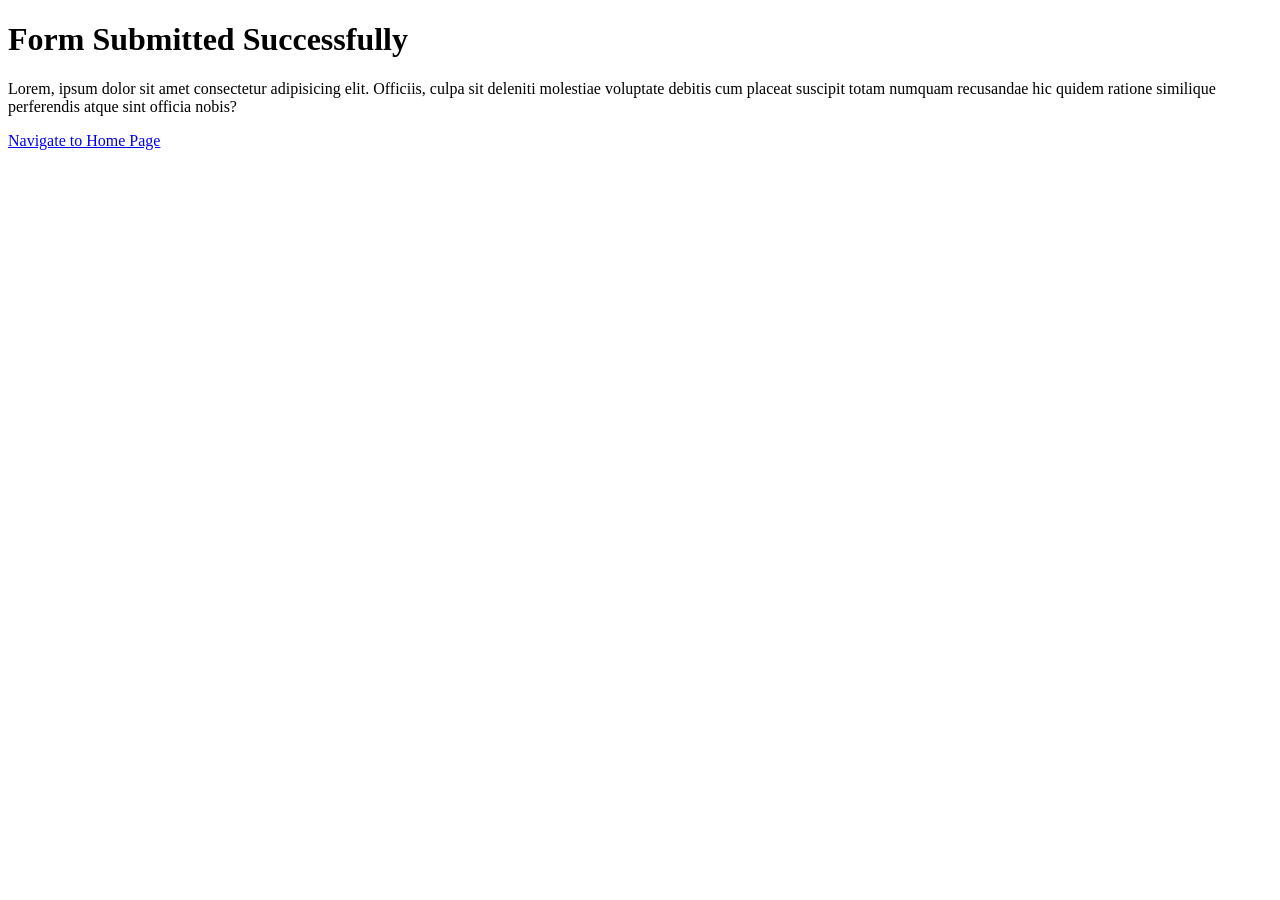
<file: actionpage.html>
<!DOCTYPE html>
<html lang="en">
<head>
    <meta charset="UTF-8">
    <meta name="viewport" content="width=device-width, initial-scale=1.0">
    <title>Document</title>
</head>
<body>
    <h1>Form Submitted Successfully</h1>
    <p>Lorem, ipsum dolor sit amet consectetur adipisicing elit. Officiis, culpa sit deleniti molestiae voluptate debitis cum placeat suscipit totam numquam recusandae hic quidem ratione similique perferendis atque sint officia nobis?</p>
    <p><a href="Forms.html">Navigate to Home Page</a></p>
</body>
</html>
</file>
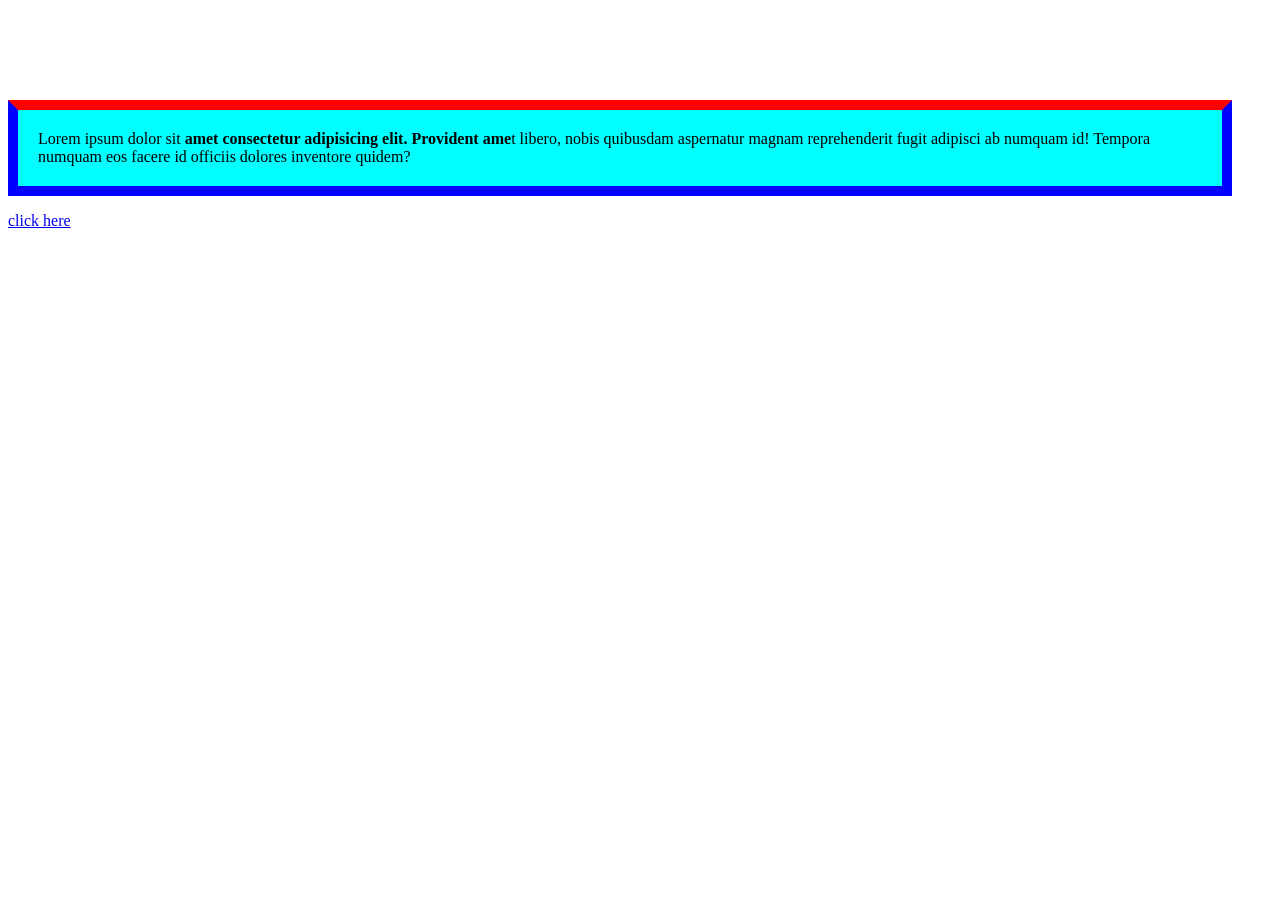
<file: box model.html>
<!DOCTYPE html>
<html lang="en">

<head>
    <meta charset="UTF-8">
    <meta name="viewport" content="width=device-width, initial-scale=1.0">
    <title>Document</title>
</head>

<body>
    <p style="
        background-color: aqua;
        border: 10px solid blue;
        padding: 20px;
        margin-right: 40px;
        margin-top: 100px;
        border-top: 10px solid red">

        Lorem ipsum dolor sit <strong>amet consectetur adipisicing elit. Provident ame</strong>t libero, nobis quibusdam aspernatur
        magnam
        reprehenderit fugit adipisci ab numquam id! Tempora numquam eos facere id officiis dolores inventore quidem?</p>

        <a href="https://encrypted-tbn0.gstatic.com/images?q=tbn:ANd9GcSKwvhaF9J3nAUNL6LziKvFknj4iEHFHkpLLw&s">click here</a>

</body>

</html>
</file>
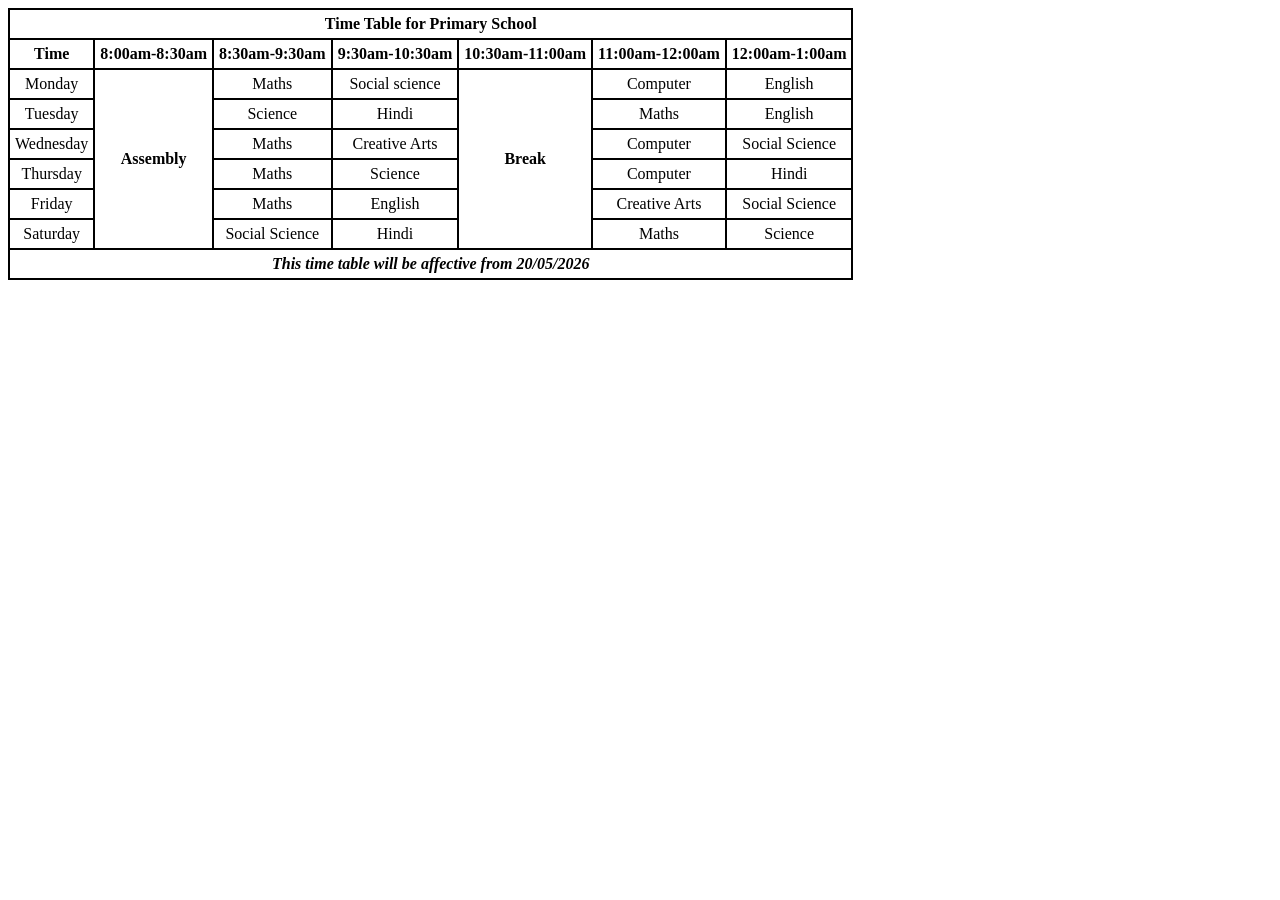
<file: Complextable.html>
<!DOCTYPE html>
<html lang="en">
<head>
    <meta charset="UTF-8">
    <meta name="viewport" content="width=device-width, initial-scale=1.0">
    <title>HTML Table</title>
    <style>
        table,
        td,
        th,
        tr {
            border: 2px solid;
            border-collapse: collapse;
            padding: 5px;
            text-align: center;
        }  
    </style>
</head>
<body>
    <table>

        <thead>
            <tr>
                <th colspan="7">Time Table for Primary School</th>
            </tr>

            <tr>
                <th>Time</th>
                <th>8:00am-8:30am</th>
                <th>8:30am-9:30am</th>
                <th>9:30am-10:30am</th>
                <th>10:30am-11:00am</th>
                <th>11:00am-12:00am</th>
                <th>12:00am-1:00am</th>
            </tr>
        </thead>

        <tbody>
            <tr>
                <td>Monday</td>
                <td rowspan="6"><strong>Assembly</strong></td>
                <td>Maths</td>
                <td>Social science</td>
                <td rowspan="6"><strong>Break</strong></td>
                <td>Computer</td>
                <td>English</td>
            </tr>
            <tr>
                <td>Tuesday</td>
                <td>Science</td>
                <td>Hindi</td>
                <td>Maths</td>
                <td>English</td>
            </tr>

            <tr>
                <td>Wednesday</td>
                <td>Maths</td>
                <td>Creative Arts</td>
                <td>Computer</td>
                <td>Social Science</td>
            </tr>

            <tr>
                <td>Thursday</td>
                <td>Maths</td>
                <td>Science</td>
                <td>Computer</td>
                <td>Hindi</td>
            </tr>

            <tr>
                <td>Friday</td>
                <td>Maths</td>
                <td>English</td>
                <td>Creative Arts</td>
                <td>Social Science</td>
            </tr>

            <tr>
                <td>Saturday</td>
                <td>Social Science</td>
                <td>Hindi</td>
                <td>Maths</td>
                <td>Science</td>
            </tr>
        </tbody>

        <tfoot>
            <tr>
                <td colspan="7">
                    <strong>
                        <em>This time table will be affective from 20/05/2026</em>
                    </strong>
                </td>
            </tr>
        </tfoot>
    </table>
</body>
</html>
</file>
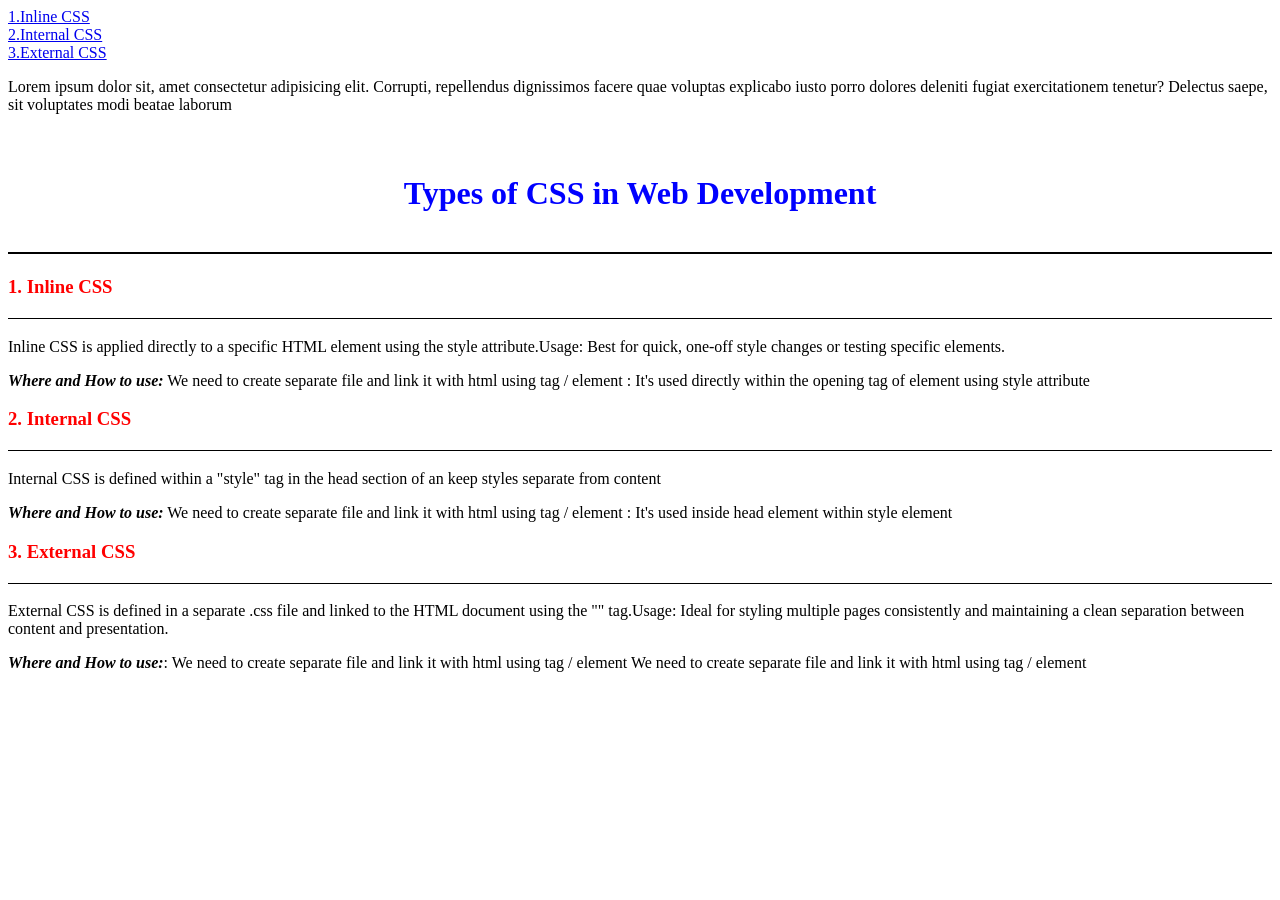
<file: Div.html>
<!DOCTYPE html>
<html lang="en">
<head>
    <meta charset="UTF-8">
    <meta name="viewport" content="width=device-width, initial-scale=1.0">
    <title>Div in HTML</title>
    <style>
        #main-head {
            color: blue;
            text-align: center;
            border-bottom: 2px solid black ;
            padding: 40px;
        }
        .sub-head {
            color: red;
            border-bottom: 1px solid black;
            padding-bottom: 20px;

        }
    </style>
</head>
<body>
    <a href="#par1">1.Inline CSS<br></a>
    <a href="#par2">2.Internal CSS<br></a>
    <a href="#par3">3.External CSS<br></a>

    <p>Lorem ipsum dolor sit, amet consectetur adipisicing elit. Corrupti, repellendus dignissimos facere quae voluptas explicabo iusto porro dolores deleniti fugiat exercitationem tenetur? Delectus saepe, sit voluptates modi beatae laborum</p>
    <div ><h1 id="main-head">Types of CSS in Web Development</h1>
    <div>
        <h3 class="sub-head">1. Inline CSS</h3>
        <p id = "par1">
            Inline CSS is applied directly to a specific HTML element using the
style attribute.Usage: Best for quick, one-off style changes or testing
specific elements.</p>
<p><strong><em>Where and How to use:</em></strong> We need to create separate file and link it with html using <link> tag / element
: It's used directly within the opening tag of element using style attribute</p>
    </div>

    <div>
        <h3 class="sub-head">2. Internal CSS</h3>
        <p id = "par2">
            Internal CSS is defined within a "style" tag in the head section of an
keep styles separate from content
</p>
<p><strong><em>Where and How to use:</em></strong> We need to create separate file and link it with html using <link> tag / element
</em></strong>: It's used inside head element within style element
</p>
    </div>

    <div>
        <h3 class="sub-head">3. External CSS</h3>
        <p id = "par3">
            External CSS is defined in a separate .css file and linked to the HTML
document using the "<link />" tag.Usage: Ideal for styling multiple pages
consistently and maintaining a clean separation between content and
presentation.
</p>
<p><strong><em>Where and How to use:</em></strong>:  We need to create separate file and link it with html using <link> tag / element
We need to create separate file and link it with html using <link> tag / element
</p>
    </div>

    </div>
    
</body>
</html>
</file>
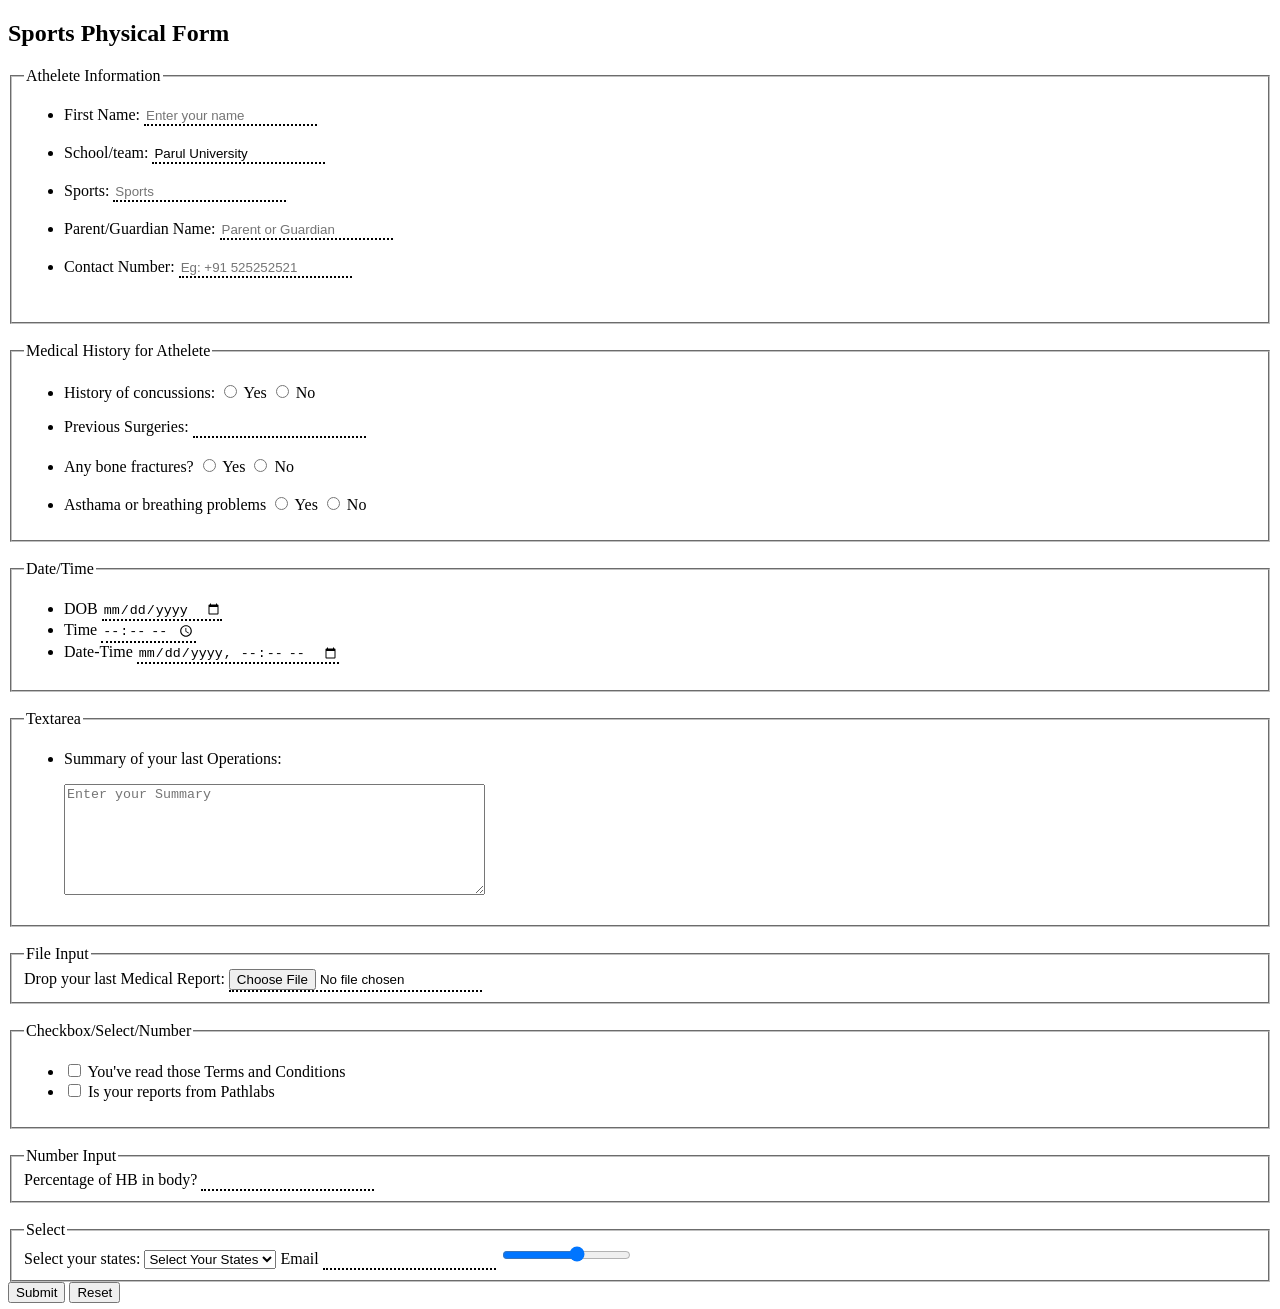
<file: Forms.html>
<!DOCTYPE html>
<html lang="en">
<head>
    <meta charset="UTF-8">
    <meta name="viewport" content="width=device-width, initial-scale=1.0">
    <title>Forms in HTML</title>
    <style>
         input {
            border: none;
            border-bottom: 2px dotted;
            outline: none;
         }
    </style>
</head>
<body>
    <h2>Sports Physical Form</h2>

    <form action="actionpage.html" method="get">
        <fieldset>
            <legend>Athelete Information </legend>
            <ul>
                <li>
                    <label for="fname">First Name:</label>
                    <input type="text" id="fname" name="fname" placeholder="Enter your name" placeholder="Enter your school team" required/>
                </li>
                <br>

                <li>
                    <label for="School_Team">School/team:</label>
                    <input type="text" id="School_Team" name="School_Team" placeholder="Enter your school or team" value="Parul University" readonly/>
                </li>
                <br>

                <li>
                    <label for="Sports">Sports:</label>
                    <input type="text" id="Sports" name="Sports" placeholder="Sports" required/>
                </li>
                <br>

                <li>
                    <label for="Parent_Guardian">Parent/Guardian Name:</label>
                    <input type="text" id="Parent_Guardian" name="Parent_Guardian" placeholder="Parent or Guardian" required/>
                </li>
                <br>

                <li>
                    <label for="Contact">Contact Number:</label>
                    <input type="text" id="Contact" name="Contact" placeholder="Eg: +91 525252521" required/>
                </li>
                <br>
            </ul>
        </fieldset>

        <br>
        <fieldset>
            <legend>Medical History for Athelete </legend>
            <ul>
                <li>
                    <p>History of concussions:
                    <input type="radio" name="concussions" id="concussions-Yes" value="concussions-Yes"/>
                    <label for="concussions-Yes">Yes</label>
                    <input type="radio" name="concussions" id="concussions-no" value="concussions-No" required/>
                    <label for="concussions-no">No </label>          
                </p>
                </li>

                <li>
                    <label for="Previous Surgeries:">Previous Surgeries:</label>
                    <input type="text" name="previous_surgeries:" id="previous_surgeries" required/>
                </li>
                <br>

                <li>
                    Any bone fractures?
                    <input type="radio" name="fractures" id="fractures-yes" value="fractures-yes"/>
                    <label for="fractures-yes">Yes</label>
                    <input type="radio" name="fractures" id="fractures-no" value="fractures-no" required/>
                    <label for="fractures-no">No</label>
                </li>
                <br>

                <li>
                    Asthama or breathing problems
                    <input type="radio" name="problems" id="problems-yes" value="problems-yes"/>
                    <label for="problems-yes">Yes</label>
                    <input type="radio" name="problems" id="problems-no" value="problems-no" required/>
                    <label for="problems-no">No</label>
                </li>
            </ul>
        </fieldset>
        <br>

        <fieldset>
            <legend> Date/Time </legend>

            <ul>
                <li>
                    <label for="dob"> DOB </label>
                    <input type="date" name="dob" id="dob"/>
                </li>
                <li>
                    <label for="time"> Time </label>
                    <input type="time" name="time" id="time"/>
                </li>
                <li>
                    <label for="Date-Time"> Date-Time </label>
                    <input type="DateTime-local" name="Date-Time" id="Date-Time"/>
                </li>
            </ul>
        </fieldset>
        <br>

        <fieldset>
            <legend> Textarea </legend>
            <ul>
                <li>
                    <p>
                        <label for="Summary1"> Summary of your last Operations: </label>
                    </p>
                    <textarea name="" id="Summary1" rows="7" cols="50" placeholder="Enter your Summary"></textarea>
                </li>
            </ul>
        </fieldset>
        <br>

        <fieldset>
            <legend> File Input </legend>

            <label for="file">Drop your last Medical Report:</label>
            <input type="file" name="" id="file" accept=".pdf" required/>
        </fieldset>
        <br>

        <fieldset>
            <legend> Checkbox/Select/Number </legend>
            <ul>
                <li>
                    <input type="Checkbox" name="Terms-Conditions" id="Checkbox" value="yes-Terms-Conditions" required/>
                    <label for="Checkbox"> You've read those Terms and Conditions </label>
                </li>
                <li>
                    <input type="Checkbox" name="PathlabsReport" id="PathlabsReport" value="yes-PathlabsReport" required/>
                    <label for="PathlabsReport"> Is your reports from Pathlabs </label>
                </li>
            </ul>
        </fieldset>
        <br>

        <fieldset>
            <legend> Number Input </legend>

            <label for="Digit">Percentage of HB in body?</label>
            <input type="number" name="hb-ration" id="Digit" />
        </fieldset>
        <br>

        <fieldset>
            <legend>Select</legend>
            <label for="states">Select your states:</label>

            <select name="states" id="states">
                <option value="NULL">Select Your States</option>
                <option value="Bihar">Bihar</option>
                <option value="Maharashtra">Maharashtra</option>
                <option value="Punjab">Punjab</option>
                <option value="Gujrat">Gujrat</option>
                <option value="Uttarpradesh">Uttarpradesh</option>
                <option value="Chennnai">Chennai</option>
                <option value="Uttrakhand">Uttrakhand</option>
                <option value="Karnataka">Karnataka</option>
                
            </select>

        <label for="email">Email</label>
        <input type="email" name="email" id="email">
        <label for="range"></label>
        <input type="range" name="range" id="range" min="0" max="10" value="6" />
        </fieldset>

        <button type="Submit">Submit</button>
        <button type="Reset">Reset</button>
    </form>
</body>
</html>
</file>
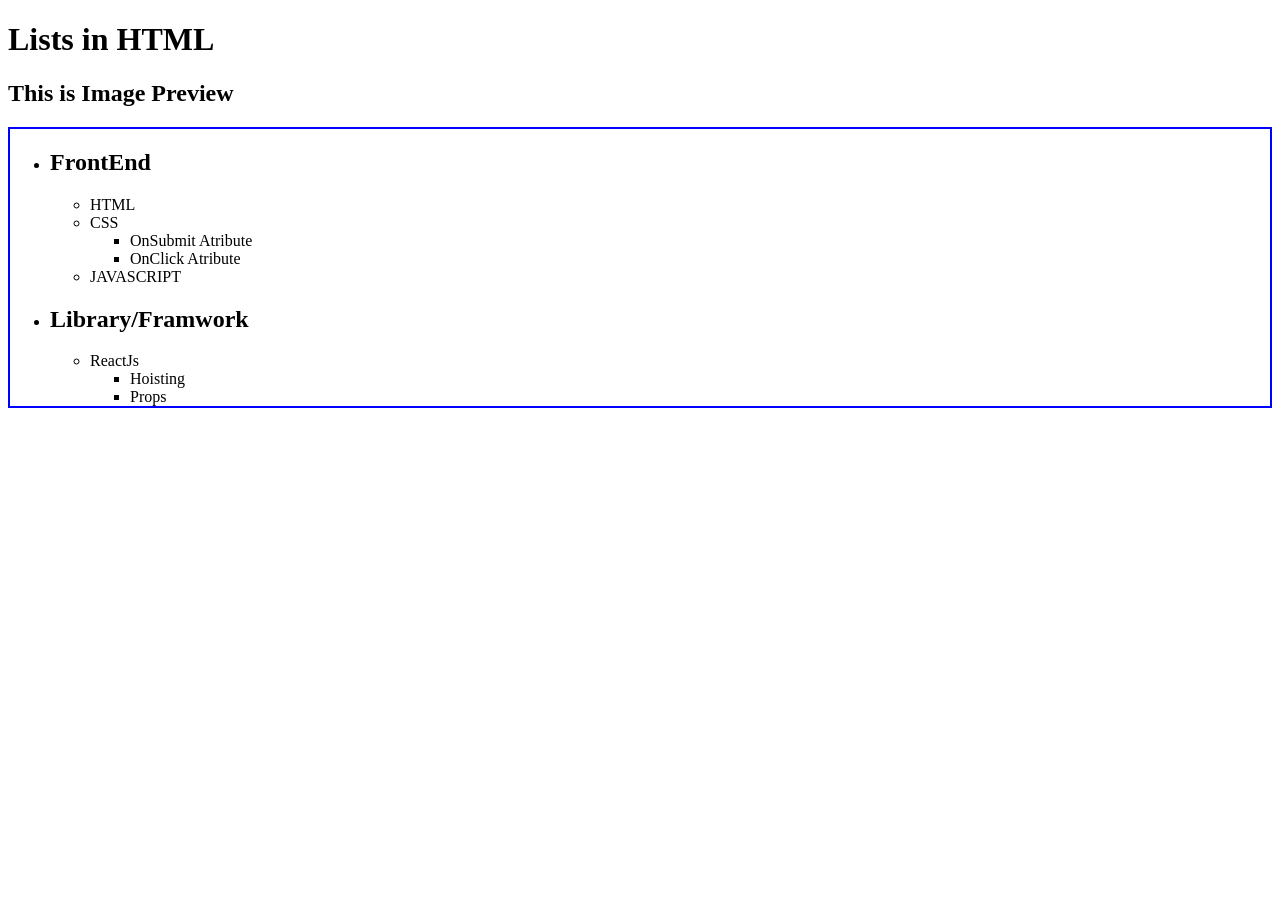
<file: list.html>
<!DOCTYPE html>
<html lang="en">
<head>
    <meta charset="UTF-8">
    <meta name="viewport" content="width=device-width, initial-scale=1.0">
    <title>Document</title>
</head>
<body>
    <!-- <details>
        <figure>
        <img src="https://encrypted-tbn0.gstatic.com/images?q=tbn:ANd9GcQygHyA29-MRqSKbS7RymNq0mFiH7M5N4A_PA&s" alt="pic" width="500px">
    </figure>
    <figcaption>Lal Kila</figcaption>
    </details> -->


    <h1>Lists in HTML</h1>
    <h2>This is Image Preview</h2>

    <ul style="border: 2px blue solid;">
        <li>
            <H2>FrontEnd</H2>
            <ul>
                <li>HTML</li>
                <li>CSS
                    <ul>
                        <li>OnSubmit Atribute</li>
                        <li>OnClick Atribute</li>
                    </ul>
                </li>
                <li>JAVASCRIPT</li>
            </ul>
        </li>
        <li>
            <h2>Library/Framwork</h2> 
            <ul>
                <li>ReactJs
                    <ul>
                        <li>Hoisting</li>
                        <li>Props</li>
                    </ul>
                </li>
            </ul>
        </li>
    </ul>

</body>
</html>
</file>
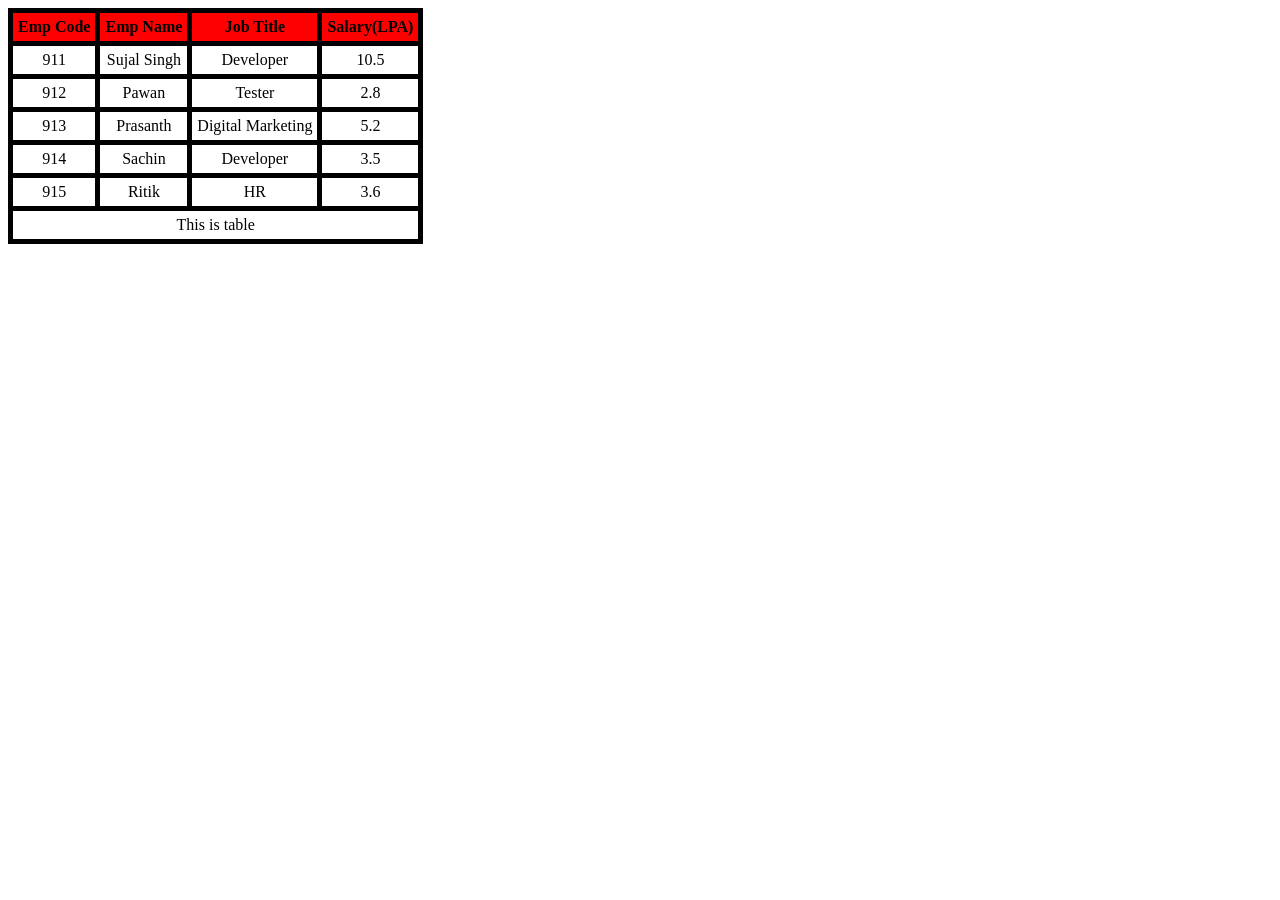
<file: table.html>
<!DOCTYPE html>
<html lang="en">
<head>
    <meta charset="UTF-8">
    <meta name="viewport" content="width=device-width, initial-scale=1.0">
    <title>HTML Table</title>
    <style>
        table,
        td,
        th,
        tr {
            border: 5px solid;
            border-collapse: collapse;
            padding: 5px;
        }
        thead {
            background-color: red;
        }
        tfoot,
        td{
            text-align: center;
        }
    </style>
</head>
<body>
    <table>
        <thead>
            <tr>
                <th>Emp Code</th>
                <th>Emp Name</th>
                <th>Job Title</th>
                <th>Salary(LPA)</th>
            </tr>
        </thead>

        <tbody>
            <tr>
                <td>911</td>
                <td>Sujal Singh</td>
                <td>Developer</td>
                <td>10.5</td>
            </tr>

            <tr>
                <td>912</td>
                <td>Pawan</td>
                <td>Tester</td>
                <td>2.8</td>
            </tr>

            <tr>
                <td>913</td>
                <td>Prasanth</td>
                <td>Digital Marketing</td>
                <td>5.2</td>
            </tr>

            <tr>
                <td>914</td>
                <td>Sachin</td>
                <td>Developer</td>
                <td>3.5</td>
            </tr>

            <tr>
                <td>915</td>
                <td>Ritik</td>
                <td>HR</td>
                <td>3.6</td>
            </tr>
        </tbody>

        <tfoot>
            <tr>
                <td colspan="4">This is table</td>
            </tr>
        </tfoot>
    </table>
</body>
</html>
</file>
